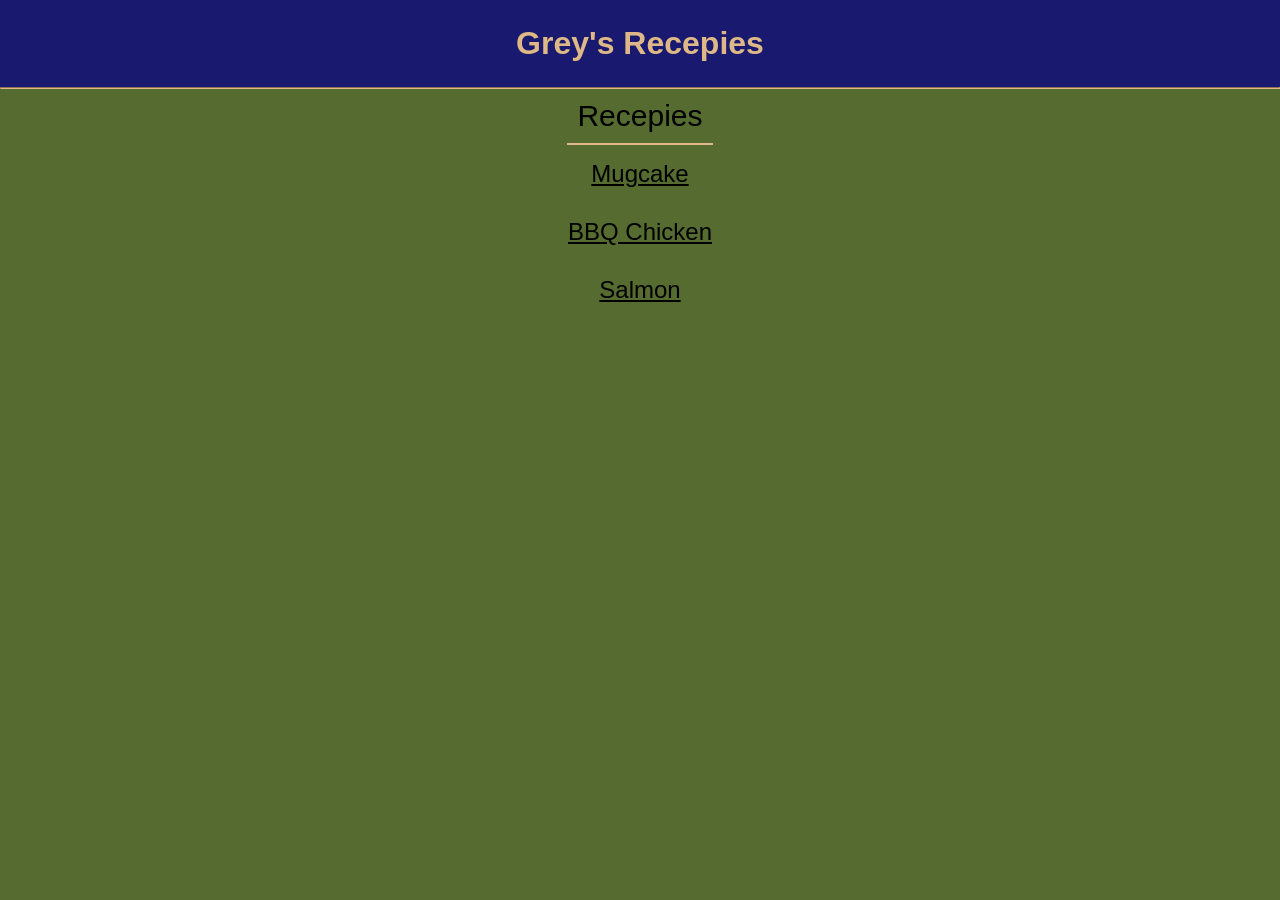
<file: index.html>
<!DOCTYPE html>
<html lang="en">
<head>
    <meta charset="UTF-8">
    <meta name="viewport" content="width=device-width, initial-scale=1.0">
    <title>Odin Recipes</title>
    <link rel="stylesheet" href="style.css">
</head>
<body>
    <h1>Grey's Recepies</h1>
    <hr>

    <h2>Recepies</h2>
    <ul>
        <li><a href="recipes/mugcake.html">Mugcake</a></li>
        <li><a href="recipes/bbq-chicken.html">BBQ Chicken</a></li>
        <li><a href="recipes/salmon.html">Salmon</a></li>
    </ul>
</body>
</html>
</file>
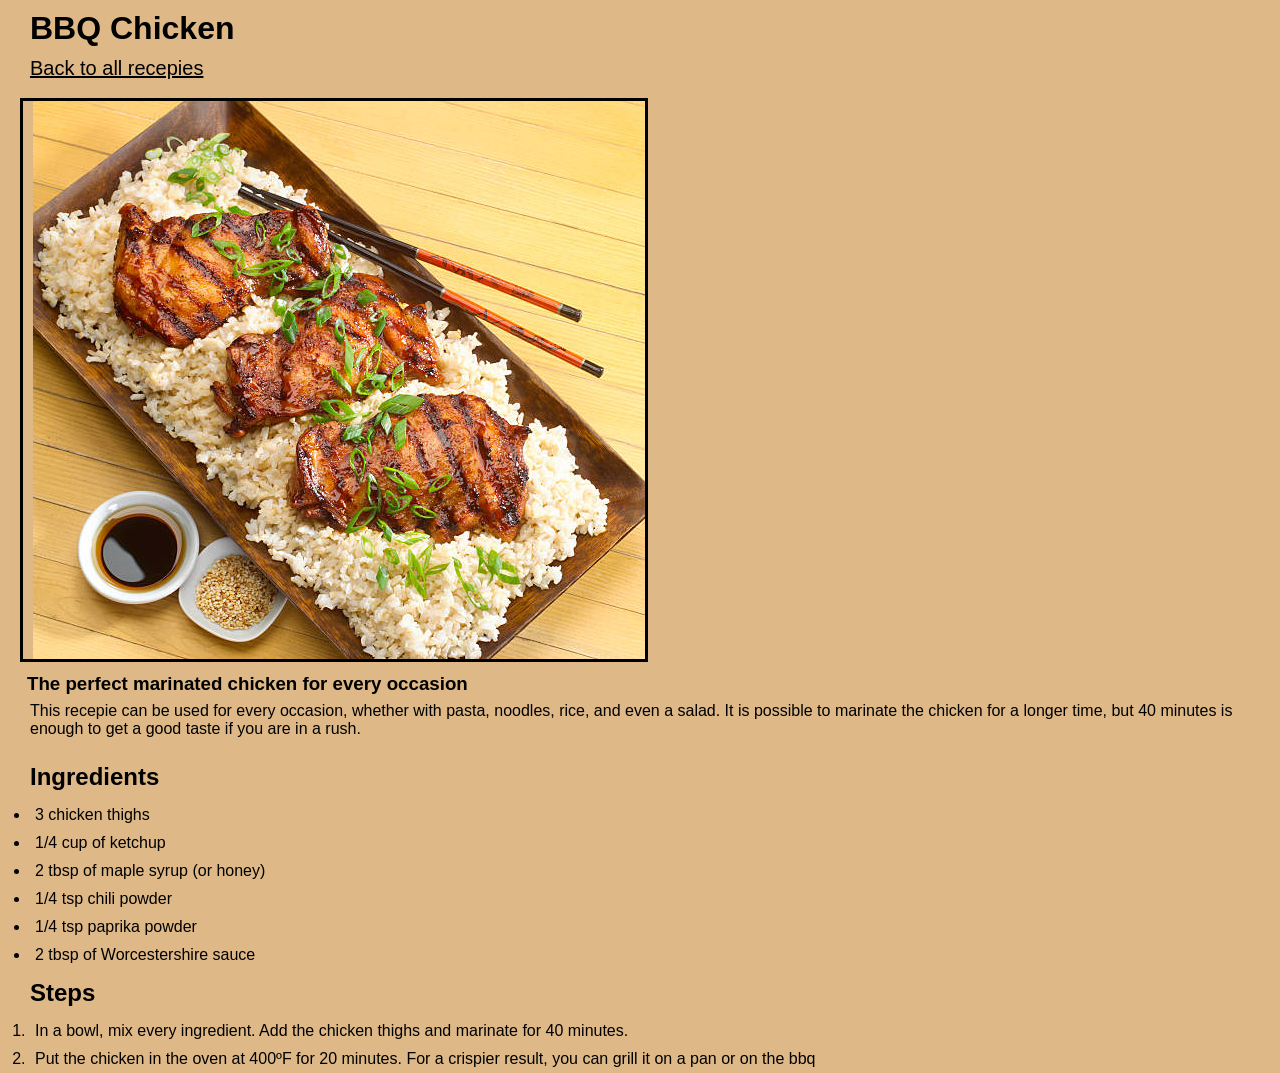
<file: recipes/bbq-chicken.html>
<!DOCTYPE html>
<html lang="en">
<head>
    <meta charset="UTF-8">
    <meta name="viewport" content="width=device-width, initial-scale=1.0">
    <link rel="stylesheet" href="style.css">
    <title>BBQ Chicken</title>
</head>
<body>
    <h1>BBQ Chicken</h1>
    <a href="../index.html">Back to all recepies</a>
    <br> <br>
    <img src="../images/bbq-chicken.jpg" alt="grilled chicken">
    <h3>The perfect marinated chicken for every occasion</h3>

    <p>
        This recepie can be used for every occasion, whether with pasta, noodles, rice, and even a salad. It is possible to marinate the chicken
        for a longer time, but 40 minutes is enough to get a good taste if you are in a rush.
    </p>

    <h2>Ingredients</h2>
        <ul>
            <li>3 chicken thighs</li>
            <li>1/4 cup of ketchup</li>
            <li>2 tbsp of maple syrup (or honey)</li>
            <li>1/4 tsp chili powder</li>
            <li>1/4 tsp paprika powder</li>
            <li>2 tbsp of Worcestershire sauce</li>
        </ul>

    <h2>Steps</h2>
        <ol>
            <li>In a bowl, mix every ingredient. Add the chicken thighs and marinate for 40 minutes.</li>
            <li>Put the chicken in the oven at 400ºF for 20 minutes. For a crispier result, you can grill it on a pan or on the bbq</li>
        </ol>
    
</body>
</html>
</file>
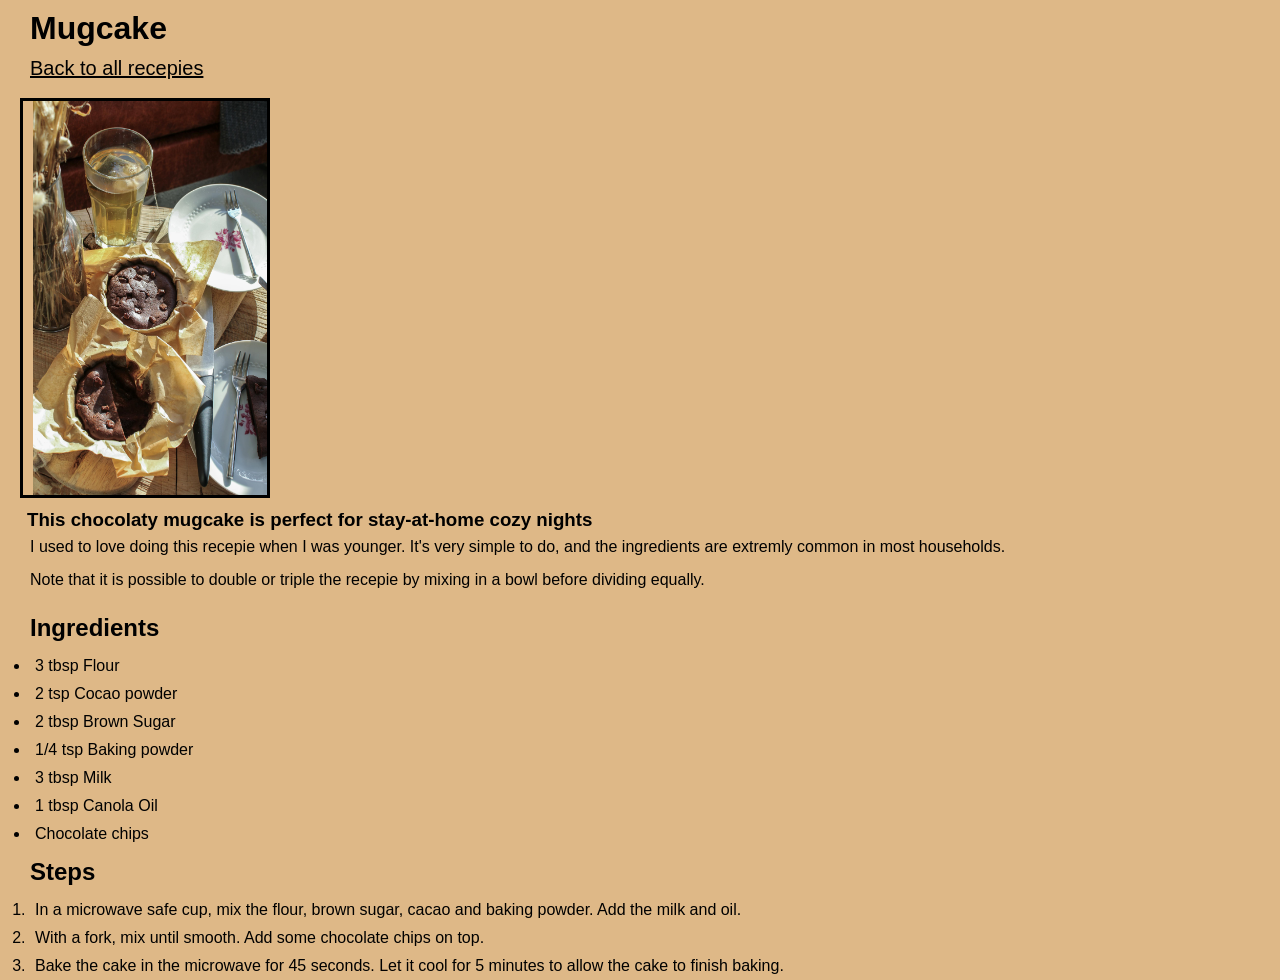
<file: recipes/mugcake.html>
<!DOCTYPE html>
<html lang="en">
<head>
    <meta charset="UTF-8">
    <meta name="viewport" content="width=device-width, initial-scale=1.0">
    <link rel="stylesheet" href="style.css">
    <title>Mugcake</title>
</head>
<body>
    <h1>Mugcake</h1>
    <a href="../index.html">Back to all recepies</a>
    <br> <br>
    <img src="../images/mugcake.jpg" alt="delicious mugcake" height="400" width="250">
    <h3>This chocolaty mugcake is perfect for stay-at-home cozy nights</h3>

    <p>I used to love doing this recepie when I was younger. It's very simple to do, and the ingredients are extremly common in most households.</p>
    <p>Note that it is possible to double or triple the recepie by mixing in a bowl before dividing equally.</p>

    <h2>Ingredients</h2>
        <ul>
            <li>3 tbsp Flour</li>
            <li>2 tsp Cocao powder</li>
            <li>2 tbsp Brown Sugar</li>
            <li>1/4 tsp Baking powder</li>
            <li>3 tbsp Milk</li>
            <li>1 tbsp Canola Oil</li>
            <li>Chocolate chips</li>
        </ul>

    <h2>Steps</h2>
        <ol>
            <li>In a microwave safe cup, mix the flour, brown sugar, cacao and baking powder. Add the milk and oil.</li>
            <li>With a fork, mix until smooth. Add some chocolate chips on top.</li>
            <li>Bake the cake in the microwave for 45 seconds. Let it cool for 5 minutes to allow the cake to finish baking.</li>
        </ol>
</body>
</html>
</file>
<file: style.css>
*{
    font-family: Helvetica, sans-serif;
    background-color: darkolivegreen;
    margin:0;
    padding:0;
    box-sizing: border-box;
}

h1{
    text-align: center;
    size: 74px;
    background-color: midnightblue;
    color: burlywood;
    padding: 25px;
}

h2 {
    margin: 0 auto;
    width: fit-content;
    font-size: 30px;
    padding:10px;
    font-weight: 200;
    border-bottom: 2px solid burlywood;
}

hr{
    border-color:burlywood;
}

li{
    text-align: center;
    padding: 15px;
}

a:link, a:visited{
    color: black;
    font-size: 24px;
    font-weight: 500;
}

a:hover{
    color:burlywood;
}
</file>
<file: recipes/style.css>
*{
    background-color: burlywood;
    margin:0;
    padding:0;
    box-sizing: border-box;
    font-family: Helvetica, sans-serif;
    padding-left: 10px;
}

h1{
    padding: 10px;
}

hr{
    border-color: black;
}

img{
    border:3px black solid;
}

a:link, a:visited{
    color: black;
    font-size: 20px;
    font-weight: 500;
}

a:hover{
    color: darkolivegreen;
}

a{
    margin: 10px,10px;
}

li{
    padding: 5px;
}

h2{
    padding: 10px;
}

h3{
    padding: 7px;
    font-weight: 600;

}

p{
    padding-bottom: 15px;
}
</file>
